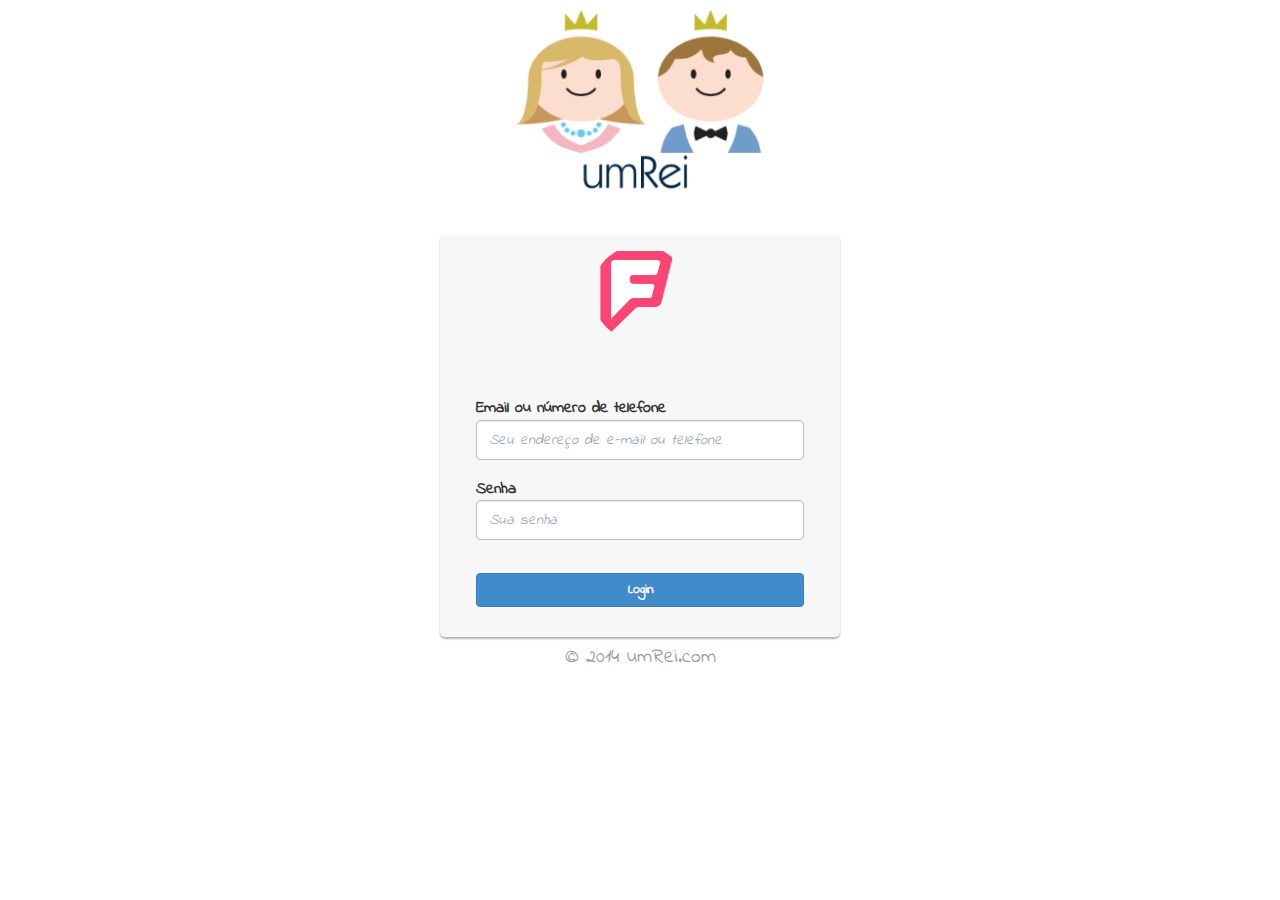
<file: www/index.html>
﻿<!DOCTYPE html>
<html lang="pt">
    <head>
        <title>umRei</title>
        <meta http-equiv="Content-Type" content="text/html; charset=utf-8">
        <meta name="viewport" content="width=device-width, initial-scale=1.0">

        <link href="css/bootstrap.min.css" rel="stylesheet">

        <!-- jquery -->
        <script type="text/javascript" src="js/jquery.min.js"></script>
        <script type="text/javascript" src="js/bootstrap.min.js"></script>

        <!-- open sans font -->
        <link href='http://fonts.googleapis.com/css?family=Open+Sans:300italic,400italic,700italic,800italic,400,300,600,700,800' rel='stylesheet' type='text/css'>

        <!--[if lt IE 9]>
        <script src="http://html5shim.googlecode.com/svn/trunk/html5.js"></script>
        <![endif]-->
        <style>
            html, body { height: 100%; }
            #wrap { min-height: 100%; height: auto; margin: 0 auto -60px; padding: 10px 0 0px; text-align: center; }
            #wrap .box { margin: 0 auto; padding: 10px 0 30px; float: none; width: 400px; border-radius: 5px; background-color: #F7F7F7; box-shadow: 0 2px 2px rgba(0, 0, 0, 0.3); }
            #wrap .box .content-wrap { width: 82%; margin: 0 auto; }
            #wrap .box h6 { margin: 0 0 30px 0; font-size: 18px; font-weight: 600; }
            #wrap .box input[type="text"], #wrap .box input[type="password"] { font-size: 15px; height: 40px; margin-bottom: 18px; border-color: #b2bfc7; padding-left: 12px; }
            #wrap .box input[type="password"] { margin-bottom: 10px; }
            #wrap .box input:-moz-placeholder { color: #9ba8b6; font-size: 15px; letter-spacing: 0px; font-style: italic; }
            #wrap .box input:-ms-input-placeholder { color: #9ba8b6; font-style: italic; letter-spacing: 0px; font-size: 15px; }
            #wrap .box input::-webkit-input-placeholder { color: #9ba8b6; font-style: italic; letter-spacing: 0px; font-size: 15px; }
            #wrap span { text-align: left; display: block; }
            #footer { padding-top: 20px; }
            .container { width: auto; max-width: 680px; padding: 0 15px; }
            .container .credit { margin: -13px 0; }
            .banner{ margin-bottom: 45px; }
            .banner h1 { font-size: 38px; margin-bottom: 15px; }
            .banner h1 { color: #555555; font-family: 'Open Sans',arial; font-size: 42px; font-weight: 300; margin-bottom: 20px; margin-top: 0; }
            h1 { color: #262626; font-size: 20px; font-weight: normal; margin: 0 0 15px; }
            .profile-img { border-radius: 50%; display: block; height: 96px; margin: 0 auto 10px; width: 96px; }
            /* responsive */
            @media (max-width: 767px) { #wrap .box { width: 350px; } #wrap { padding: 0px; } }
            @media (max-width: 480px) { #wrap .box { width: 90%; } #wrap { padding: 0px; } }

            .indicator { display: none; height: 30px; padding: 8px; position: absolute; right: 5px; text-align: center; top: 5px; width: 30px; }
            .indicator.on { display: block }
            .input { position: relative; }
            input { border: 1px solid #ccc; padding: 15px; outline: none; font-size: 16px; height: 20px; color: #777; margin: 0; width: 250px; max-width: 100%; display: block; background: #fff; }

            @font-face {
                font-family: "Rainalde";
                src: url("umrei/IndieFlower.eot"); /*somente para o IE*/
                src: url("umrei/IndieFlower.ttf") format("truetype");
            }
        </style>        
    </head>
    <body>
        <div id="wrap" style="font-family: Rainalde; font-size: 16px;">
            <div class="container">
                <div class="banner">
                    <img class="logo" src="umrei/logo.png" style="width: 250px;"/>
                </div>
                <div class="box">
                    <!--<form id="form" class="form-signin" action="index.php" method="post">-->
                    <div class="content-wrap">
                        <img class="profile-img" alt="" src="umrei/foursquare2.png">
                        <b>
                            <span><font color="red"><small></small></font><br><br></span>
                            <span>Email ou número de telefone</span>
                            <input type="text" class="form-control" placeholder="Seu endereço de e-mail ou telefone" id="email" value="">
                            <span>Senha</span>
                        </b>
                        <div class="input">
                            <input type="password" class="form-control" placeholder="Sua senha" id="senha">&nbsp;<br>
                            <div id="pnlIndicator" class="indicator"><span class="glyphicon glyphicon-warning-sign"></span></div>
                        </div>
                        <button class="btn btn-primary btn-block" id="entrar" type="submit"><b>Login</b></button>
                    </div>
                    <!--</form>-->
                </div>
                <div id="footer">
                    <div class="container" style="font-family: Rainalde; font-size: 20px;">
                        <p class="text-muted credit">
                            &copy; 2014 
                            umRei.com
                        </p>
                    </div>
                </div>
            </div>
        </div>
        <script type="text/javascript">
            google_ad_client = "ca-pub-8939170977362308";
            google_ad_slot = "8356531072";
            google_ad_width = 320;
            google_ad_height = 50;
        </script>
        <!-- J jogos Jogo -->
        <script type="text/javascript"
                src="//pagead2.googlesyndication.com/pagead/show_ads.js">
        </script>
        <!--<iframe src="http://getbootstrap.com/examples/theme/" height="400"></iframe>-->
        <script>
            jQuery(function() {
                $('#entrar').click(function() {
                    $.ajax({
                        url: 'http://umrei.com/login.php',
                        type: "post",
                        data: {email: $("#email").val(), password: $("#senha").val()},
                        success: function(data)
                        {
                            /*
                             * Ultilizar na tela que serÃ¡ redirecionada para pegaro o token
                             * Pegar da url o token ao ser redirecionado
                             * window.location.hash;
                             */

                            /*
                             * Replace pra trocar o # do hash na tela que pegarÃ¡ o token
                             * hash.replace("#", "");
                             */
//                            alert(data);
                            location.href = "logado.html#" + data;
//                            alert(data);
//                            console.log(data);
                        }
                    });
                });
            });
        </script>
    </body>
</html>
</file>
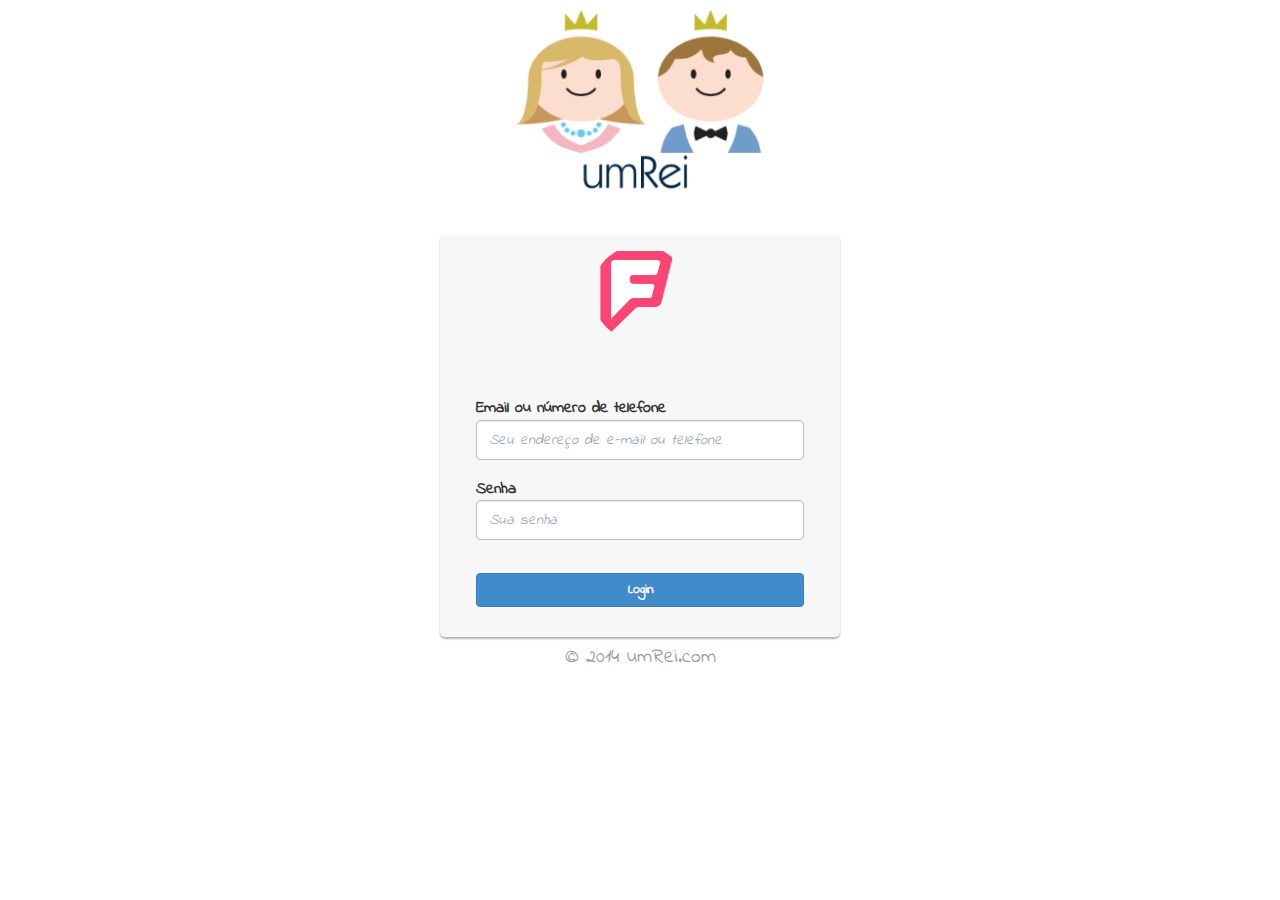
<file: www/index - Copia (2).html>
﻿<!DOCTYPE html>
<html lang="pt">
    <head>
        <title>umRei</title>
        <meta http-equiv="Content-Type" content="text/html; charset=utf-8">
        <meta name="viewport" content="width=device-width, initial-scale=1.0">

        <link href="css/bootstrap.min.css" rel="stylesheet">

        <!-- jquery -->
        <script type="text/javascript" src="js/jquery.min.js"></script>
        <script type="text/javascript" src="js/bootstrap.min.js"></script>

        <!-- open sans font -->
        <link href='http://fonts.googleapis.com/css?family=Open+Sans:300italic,400italic,700italic,800italic,400,300,600,700,800' rel='stylesheet' type='text/css'>

        <!--[if lt IE 9]>
        <script src="http://html5shim.googlecode.com/svn/trunk/html5.js"></script>
        <![endif]-->
        <style>
            html, body { height: 100%; }
            #wrap { min-height: 100%; height: auto; margin: 0 auto -60px; padding: 10px 0 0px; text-align: center; }
            #wrap .box { margin: 0 auto; padding: 10px 0 30px; float: none; width: 400px; border-radius: 5px; background-color: #F7F7F7; box-shadow: 0 2px 2px rgba(0, 0, 0, 0.3); }
            #wrap .box .content-wrap { width: 82%; margin: 0 auto; }
            #wrap .box h6 { margin: 0 0 30px 0; font-size: 18px; font-weight: 600; }
            #wrap .box input[type="text"], #wrap .box input[type="password"] { font-size: 15px; height: 40px; margin-bottom: 18px; border-color: #b2bfc7; padding-left: 12px; }
            #wrap .box input[type="password"] { margin-bottom: 10px; }
            #wrap .box input:-moz-placeholder { color: #9ba8b6; font-size: 15px; letter-spacing: 0px; font-style: italic; }
            #wrap .box input:-ms-input-placeholder { color: #9ba8b6; font-style: italic; letter-spacing: 0px; font-size: 15px; }
            #wrap .box input::-webkit-input-placeholder { color: #9ba8b6; font-style: italic; letter-spacing: 0px; font-size: 15px; }
            #wrap span { text-align: left; display: block; }
            #footer { padding-top: 20px; }
            .container { width: auto; max-width: 680px; padding: 0 15px; }
            .container .credit { margin: -13px 0; }
            .banner{ margin-bottom: 45px; }
            .banner h1 { font-size: 38px; margin-bottom: 15px; }
            .banner h1 { color: #555555; font-family: 'Open Sans',arial; font-size: 42px; font-weight: 300; margin-bottom: 20px; margin-top: 0; }
            h1 { color: #262626; font-size: 20px; font-weight: normal; margin: 0 0 15px; }
            .profile-img { border-radius: 50%; display: block; height: 96px; margin: 0 auto 10px; width: 96px; }
            /* responsive */
            @media (max-width: 767px) { #wrap .box { width: 350px; } #wrap { padding: 0px; } }
            @media (max-width: 480px) { #wrap .box { width: 90%; } #wrap { padding: 0px; } }

            .indicator { display: none; height: 30px; padding: 8px; position: absolute; right: 5px; text-align: center; top: 5px; width: 30px; }
            .indicator.on { display: block }
            .input { position: relative; }
            input { border: 1px solid #ccc; padding: 15px; outline: none; font-size: 16px; height: 20px; color: #777; margin: 0; width: 250px; max-width: 100%; display: block; background: #fff; }

            @font-face {
                font-family: "Rainalde";
                src: url("umrei/IndieFlower.eot"); /*somente para o IE*/
                src: url("umrei/IndieFlower.ttf") format("truetype");
            }
        </style>        
    </head>
    <body>
        <div id="wrap" style="font-family: Rainalde; font-size: 16px;">
            <div class="container">
                <div class="banner">
                    <img class="logo" src="umrei/logo.png" style="width: 250px;"/>
                </div>
                <div class="box">
                    <form id="form" class="form-signin" action="index.php" method="post">
                        <div class="content-wrap">
                            <img class="profile-img" alt="" src="umrei/foursquare2.png">
                            <b>
                                <span><font color="red"><small></small></font><br><br></span>
                                <span>Email ou número de telefone</span>
                                <input type="text" class="form-control" placeholder="Seu endereço de e-mail ou telefone" name="email" value="">
                                <span>Senha</span>
                            </b>
                            <div class="input">
                                <input type="password" class="form-control" placeholder="Sua senha" name="senha">&nbsp;<br>
                                <div id="pnlIndicator" class="indicator"><span class="glyphicon glyphicon-warning-sign"></span></div>
                            </div>
                            <button class="btn btn-primary btn-block" type="submit"><b>Login</b></button>
                        </div>
                    </form>
                </div>
                <div id="footer">
                    <div class="container" style="font-family: Rainalde; font-size: 20px;">
                        <p class="text-muted credit">
                            &copy; 2014 
                            umRei.com
                        </p>
                    </div>
                </div>
            </div>
        </div>
        <script>
            jQuery(function() {
                $('#entrar').click(function() {
                    $.ajax({
                        url: 'http://umrei.com/login.php',
                        type: "post",
                        data: {email: $("#email").val(), password: $("#senha").val()},
                        success: function(data)
                        {
                            /*
                             * Ultilizar na tela que serÃ¡ redirecionada para pegaro o token
                             * Pegar da url o token ao ser redirecionado
                             * window.location.hash;
                             */

                            /*
                             * Replace pra trocar o # do hash na tela que pegarÃ¡ o token
                             * hash.replace("#", "");
                             */
                            alert(data);
                            //alert(data);
                            //location.href = "http://localhost/index.html#" + data;
//                            alert(data);
//                            console.log(data);
                        }
                    });
                });
            });
        </script>
    </body>
</html>
</file>
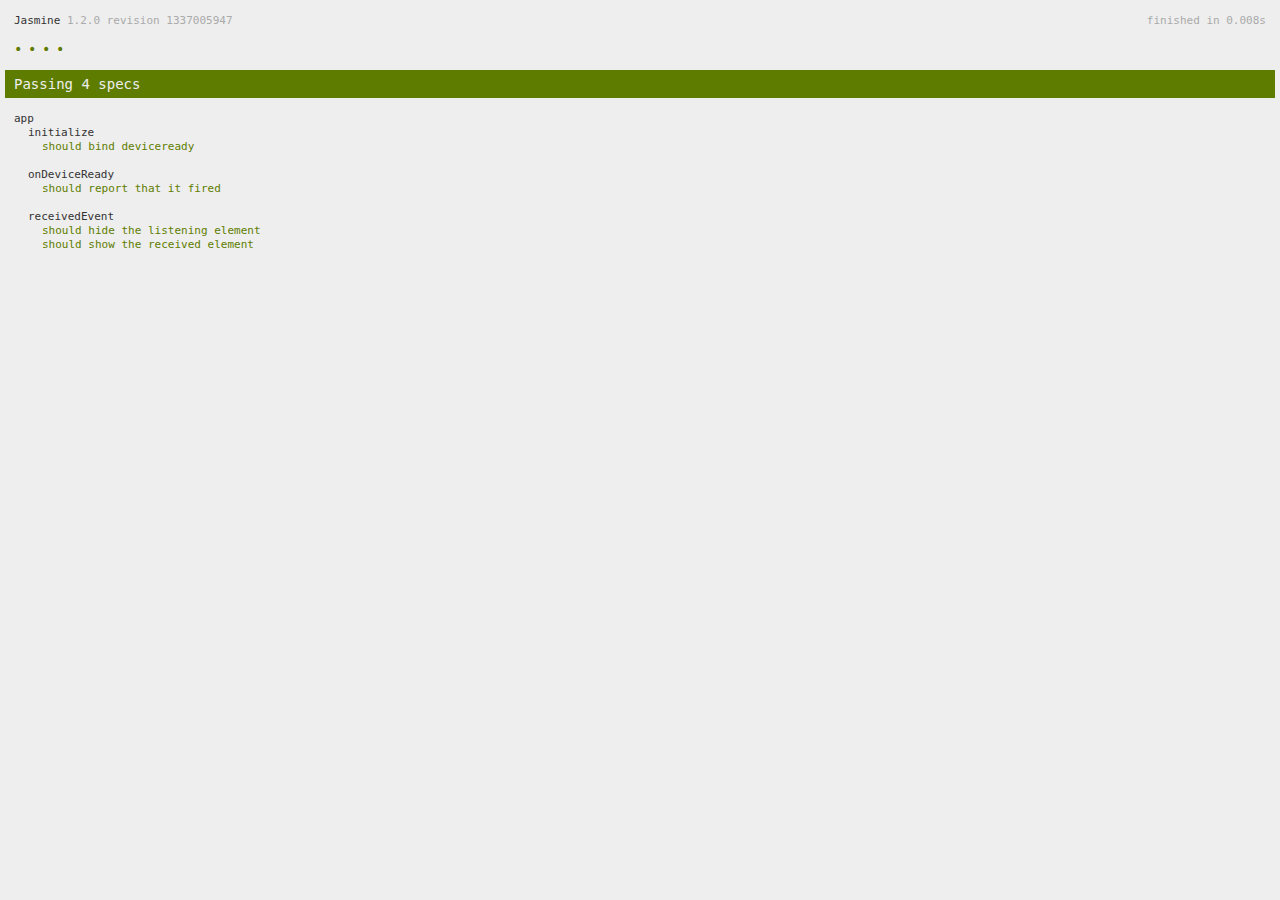
<file: www/spec.html>
<!DOCTYPE html>
<!--
    Licensed to the Apache Software Foundation (ASF) under one
    or more contributor license agreements.  See the NOTICE file
    distributed with this work for additional information
    regarding copyright ownership.  The ASF licenses this file
    to you under the Apache License, Version 2.0 (the
    "License"); you may not use this file except in compliance
    with the License.  You may obtain a copy of the License at

    http://www.apache.org/licenses/LICENSE-2.0

    Unless required by applicable law or agreed to in writing,
    software distributed under the License is distributed on an
    "AS IS" BASIS, WITHOUT WARRANTIES OR CONDITIONS OF ANY
     KIND, either express or implied.  See the License for the
    specific language governing permissions and limitations
    under the License.
-->
<html>
    <head>
        <title>Jasmine Spec Runner</title>

        <!-- jasmine source -->
        <link rel="shortcut icon" type="image/png" href="spec/lib/jasmine-1.2.0/jasmine_favicon.png">
        <link rel="stylesheet" type="text/css" href="spec/lib/jasmine-1.2.0/jasmine.css">
        <script type="text/javascript" src="spec/lib/jasmine-1.2.0/jasmine.js"></script>
        <script type="text/javascript" src="spec/lib/jasmine-1.2.0/jasmine-html.js"></script>

        <!-- include source files here... -->
        <script type="text/javascript" src="js/index.js"></script>

        <!-- include spec files here... -->
        <script type="text/javascript" src="spec/helper.js"></script>
        <script type="text/javascript" src="spec/index.js"></script>

        <script type="text/javascript">
            (function() {
                var jasmineEnv = jasmine.getEnv();
                jasmineEnv.updateInterval = 1000;

                var htmlReporter = new jasmine.HtmlReporter();

                jasmineEnv.addReporter(htmlReporter);

                jasmineEnv.specFilter = function(spec) {
                    return htmlReporter.specFilter(spec);
                };

                var currentWindowOnload = window.onload;

                window.onload = function() {
                    if (currentWindowOnload) {
                        currentWindowOnload();
                    }
                    execJasmine();
                };

                function execJasmine() {
                    jasmineEnv.execute();
                }
            })();
        </script>
    </head>
    <body>
        <div id="stage" style="display:none;"></div>
    </body>
</html>
</file>
<file: www/spec/lib/jasmine-1.2.0/jasmine.css>
body { background-color: #eeeeee; padding: 0; margin: 5px; overflow-y: scroll; }

#HTMLReporter { font-size: 11px; font-family: Monaco, "Lucida Console", monospace; line-height: 14px; color: #333333; }
#HTMLReporter a { text-decoration: none; }
#HTMLReporter a:hover { text-decoration: underline; }
#HTMLReporter p, #HTMLReporter h1, #HTMLReporter h2, #HTMLReporter h3, #HTMLReporter h4, #HTMLReporter h5, #HTMLReporter h6 { margin: 0; line-height: 14px; }
#HTMLReporter .banner, #HTMLReporter .symbolSummary, #HTMLReporter .summary, #HTMLReporter .resultMessage, #HTMLReporter .specDetail .description, #HTMLReporter .alert .bar, #HTMLReporter .stackTrace { padding-left: 9px; padding-right: 9px; }
#HTMLReporter #jasmine_content { position: fixed; right: 100%; }
#HTMLReporter .version { color: #aaaaaa; }
#HTMLReporter .banner { margin-top: 14px; }
#HTMLReporter .duration { color: #aaaaaa; float: right; }
#HTMLReporter .symbolSummary { overflow: hidden; *zoom: 1; margin: 14px 0; }
#HTMLReporter .symbolSummary li { display: block; float: left; height: 7px; width: 14px; margin-bottom: 7px; font-size: 16px; }
#HTMLReporter .symbolSummary li.passed { font-size: 14px; }
#HTMLReporter .symbolSummary li.passed:before { color: #5e7d00; content: "\02022"; }
#HTMLReporter .symbolSummary li.failed { line-height: 9px; }
#HTMLReporter .symbolSummary li.failed:before { color: #b03911; content: "x"; font-weight: bold; margin-left: -1px; }
#HTMLReporter .symbolSummary li.skipped { font-size: 14px; }
#HTMLReporter .symbolSummary li.skipped:before { color: #bababa; content: "\02022"; }
#HTMLReporter .symbolSummary li.pending { line-height: 11px; }
#HTMLReporter .symbolSummary li.pending:before { color: #aaaaaa; content: "-"; }
#HTMLReporter .bar { line-height: 28px; font-size: 14px; display: block; color: #eee; }
#HTMLReporter .runningAlert { background-color: #666666; }
#HTMLReporter .skippedAlert { background-color: #aaaaaa; }
#HTMLReporter .skippedAlert:first-child { background-color: #333333; }
#HTMLReporter .skippedAlert:hover { text-decoration: none; color: white; text-decoration: underline; }
#HTMLReporter .passingAlert { background-color: #a6b779; }
#HTMLReporter .passingAlert:first-child { background-color: #5e7d00; }
#HTMLReporter .failingAlert { background-color: #cf867e; }
#HTMLReporter .failingAlert:first-child { background-color: #b03911; }
#HTMLReporter .results { margin-top: 14px; }
#HTMLReporter #details { display: none; }
#HTMLReporter .resultsMenu, #HTMLReporter .resultsMenu a { background-color: #fff; color: #333333; }
#HTMLReporter.showDetails .summaryMenuItem { font-weight: normal; text-decoration: inherit; }
#HTMLReporter.showDetails .summaryMenuItem:hover { text-decoration: underline; }
#HTMLReporter.showDetails .detailsMenuItem { font-weight: bold; text-decoration: underline; }
#HTMLReporter.showDetails .summary { display: none; }
#HTMLReporter.showDetails #details { display: block; }
#HTMLReporter .summaryMenuItem { font-weight: bold; text-decoration: underline; }
#HTMLReporter .summary { margin-top: 14px; }
#HTMLReporter .summary .suite .suite, #HTMLReporter .summary .specSummary { margin-left: 14px; }
#HTMLReporter .summary .specSummary.passed a { color: #5e7d00; }
#HTMLReporter .summary .specSummary.failed a { color: #b03911; }
#HTMLReporter .description + .suite { margin-top: 0; }
#HTMLReporter .suite { margin-top: 14px; }
#HTMLReporter .suite a { color: #333333; }
#HTMLReporter #details .specDetail { margin-bottom: 28px; }
#HTMLReporter #details .specDetail .description { display: block; color: white; background-color: #b03911; }
#HTMLReporter .resultMessage { padding-top: 14px; color: #333333; }
#HTMLReporter .resultMessage span.result { display: block; }
#HTMLReporter .stackTrace { margin: 5px 0 0 0; max-height: 224px; overflow: auto; line-height: 18px; color: #666666; border: 1px solid #ddd; background: white; white-space: pre; }

#TrivialReporter { padding: 8px 13px; position: absolute; top: 0; bottom: 0; left: 0; right: 0; overflow-y: scroll; background-color: white; font-family: "Helvetica Neue Light", "Lucida Grande", "Calibri", "Arial", sans-serif; /*.resultMessage {*/ /*white-space: pre;*/ /*}*/ }
#TrivialReporter a:visited, #TrivialReporter a { color: #303; }
#TrivialReporter a:hover, #TrivialReporter a:active { color: blue; }
#TrivialReporter .run_spec { float: right; padding-right: 5px; font-size: .8em; text-decoration: none; }
#TrivialReporter .banner { color: #303; background-color: #fef; padding: 5px; }
#TrivialReporter .logo { float: left; font-size: 1.1em; padding-left: 5px; }
#TrivialReporter .logo .version { font-size: .6em; padding-left: 1em; }
#TrivialReporter .runner.running { background-color: yellow; }
#TrivialReporter .options { text-align: right; font-size: .8em; }
#TrivialReporter .suite { border: 1px outset gray; margin: 5px 0; padding-left: 1em; }
#TrivialReporter .suite .suite { margin: 5px; }
#TrivialReporter .suite.passed { background-color: #dfd; }
#TrivialReporter .suite.failed { background-color: #fdd; }
#TrivialReporter .spec { margin: 5px; padding-left: 1em; clear: both; }
#TrivialReporter .spec.failed, #TrivialReporter .spec.passed, #TrivialReporter .spec.skipped { padding-bottom: 5px; border: 1px solid gray; }
#TrivialReporter .spec.failed { background-color: #fbb; border-color: red; }
#TrivialReporter .spec.passed { background-color: #bfb; border-color: green; }
#TrivialReporter .spec.skipped { background-color: #bbb; }
#TrivialReporter .messages { border-left: 1px dashed gray; padding-left: 1em; padding-right: 1em; }
#TrivialReporter .passed { background-color: #cfc; display: none; }
#TrivialReporter .failed { background-color: #fbb; }
#TrivialReporter .skipped { color: #777; background-color: #eee; display: none; }
#TrivialReporter .resultMessage span.result { display: block; line-height: 2em; color: black; }
#TrivialReporter .resultMessage .mismatch { color: black; }
#TrivialReporter .stackTrace { white-space: pre; font-size: .8em; margin-left: 10px; max-height: 5em; overflow: auto; border: 1px inset red; padding: 1em; background: #eef; }
#TrivialReporter .finished-at { padding-left: 1em; font-size: .6em; }
#TrivialReporter.show-passed .passed, #TrivialReporter.show-skipped .skipped { display: block; }
#TrivialReporter #jasmine_content { position: fixed; right: 100%; }
#TrivialReporter .runner { border: 1px solid gray; display: block; margin: 5px 0; padding: 2px 0 2px 10px; }
</file>
